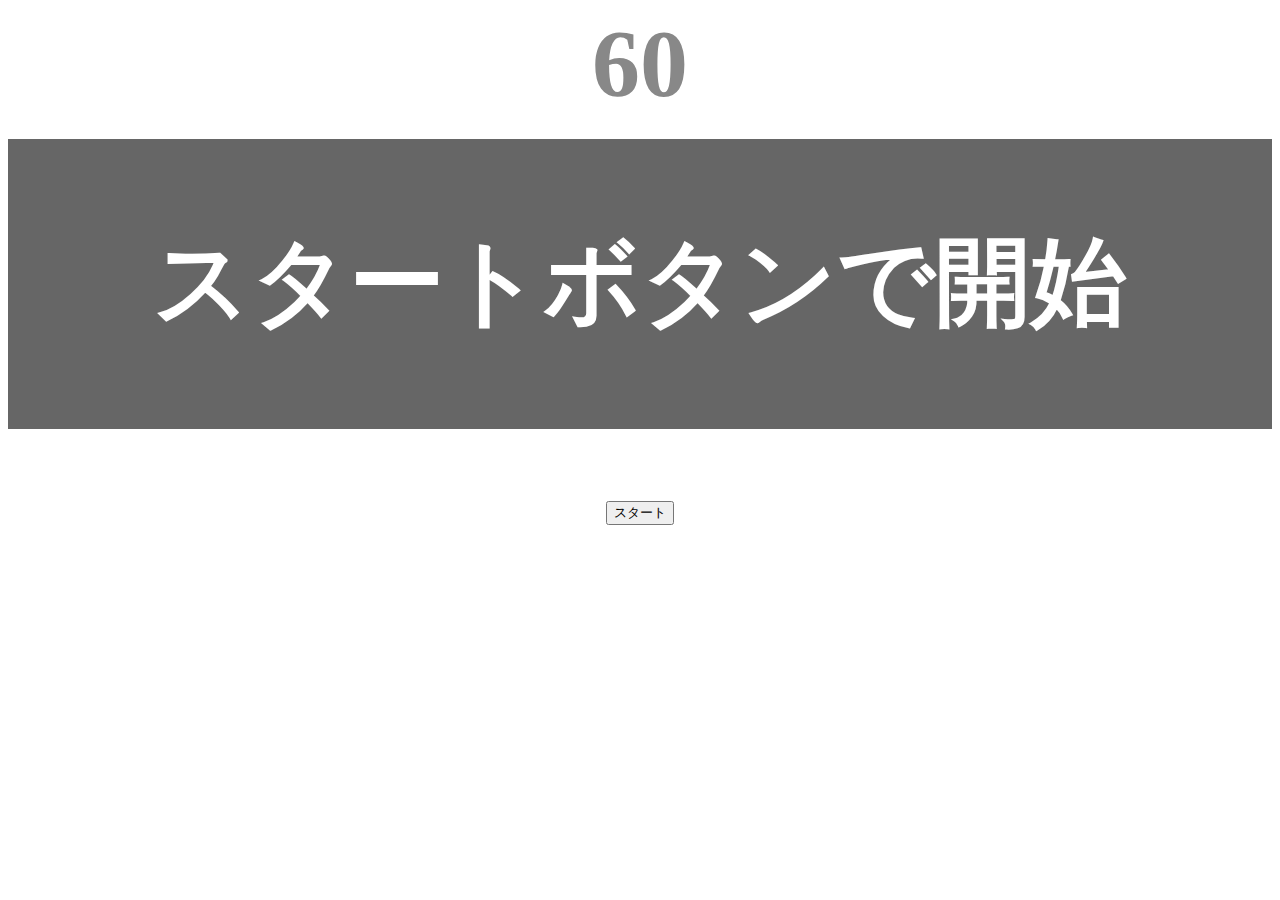
<file: kadai_001/index.html>
<!DOCTYPE html>
<html lang="ja">
  <head>
    <title>タイピングゲーム</title>
    <meta charset="UTF-8">
    <meta name="description" content="【JavaScript応用編】簡易的なタイピングゲームです。">
    <meta name="viewport" content="width=device-width, initial-scale=1.0">
    <link rel="stylesheet" href="style.css">
</head>
<body>
  <p id="count" class="count">60</p>

  <div id="wrap" class="wrap">
    <span id="typed" class="typed"></span>
    <span id="untyped"></span>
  </div>

  <p id="typecount" class="typecount" style="display: none;">0</p>

  <button id="start">スタート</button>

  <script type="text/javascript" src="main.js"></script>
</body>
</html>
</file>
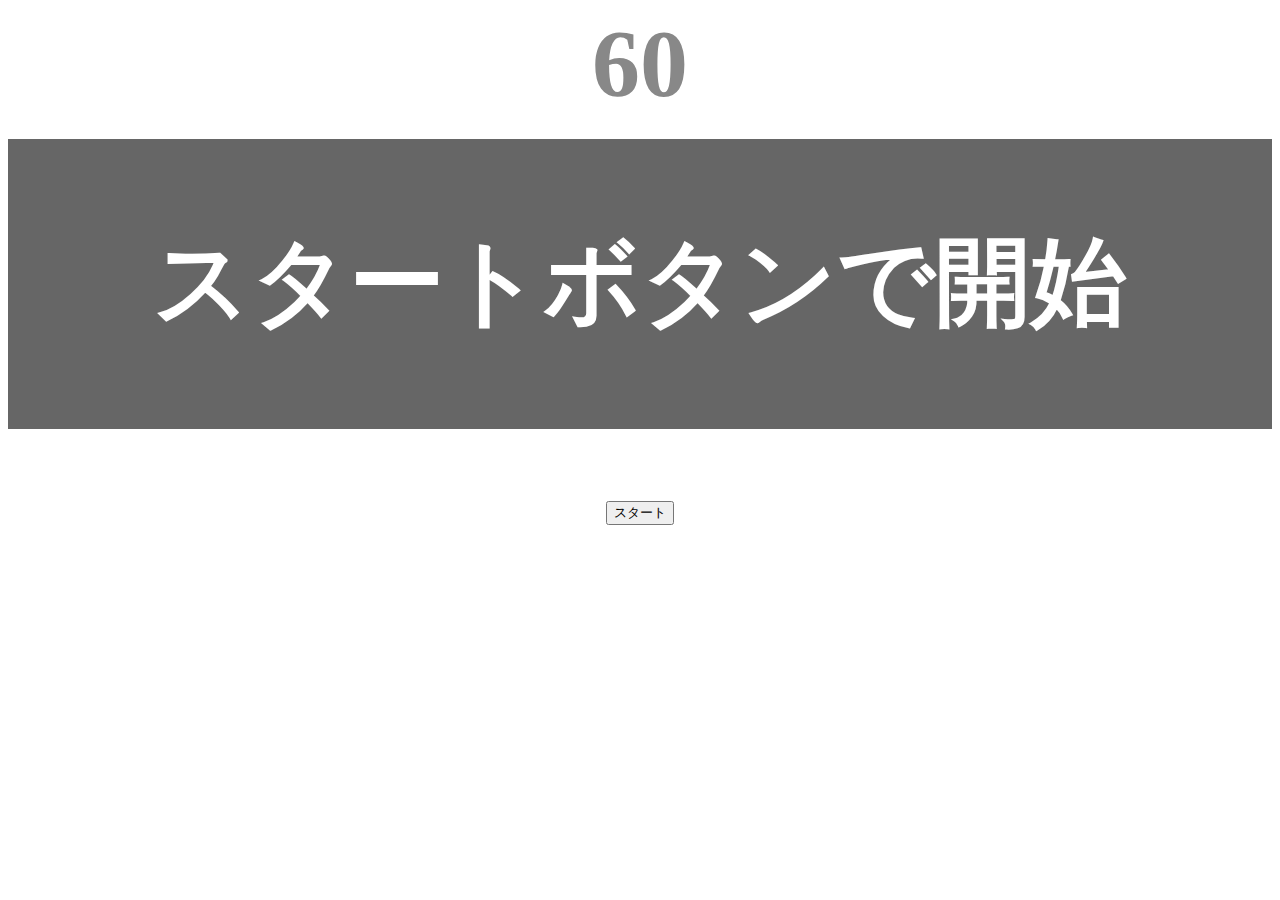
<file: kadai_tutorial_output/index.html>
<!DOCTYPE html>
<html lang="ja">
  <head>
    <title>タイピングゲーム</title>
    <meta charset="UTF-8">
    <meta name="description" content="【JavaScript応用編】簡易的なタイピングゲームです。">
    <meta name="viewport" content="width=device-width, initial-scale=1.0">
    <link rel="stylesheet" href="style.css">
</head>
<body>
  <p id="count" class="count">60</p>

  <div id="wrap" class="wrap">
    <span id="typed" class="typed"></span>
    <span id="untyped"></span>
  </div>

  <button id="start">スタート</button>

  <script type="text/javascript" src="main.js"></script>
</body>
</html>
</file>
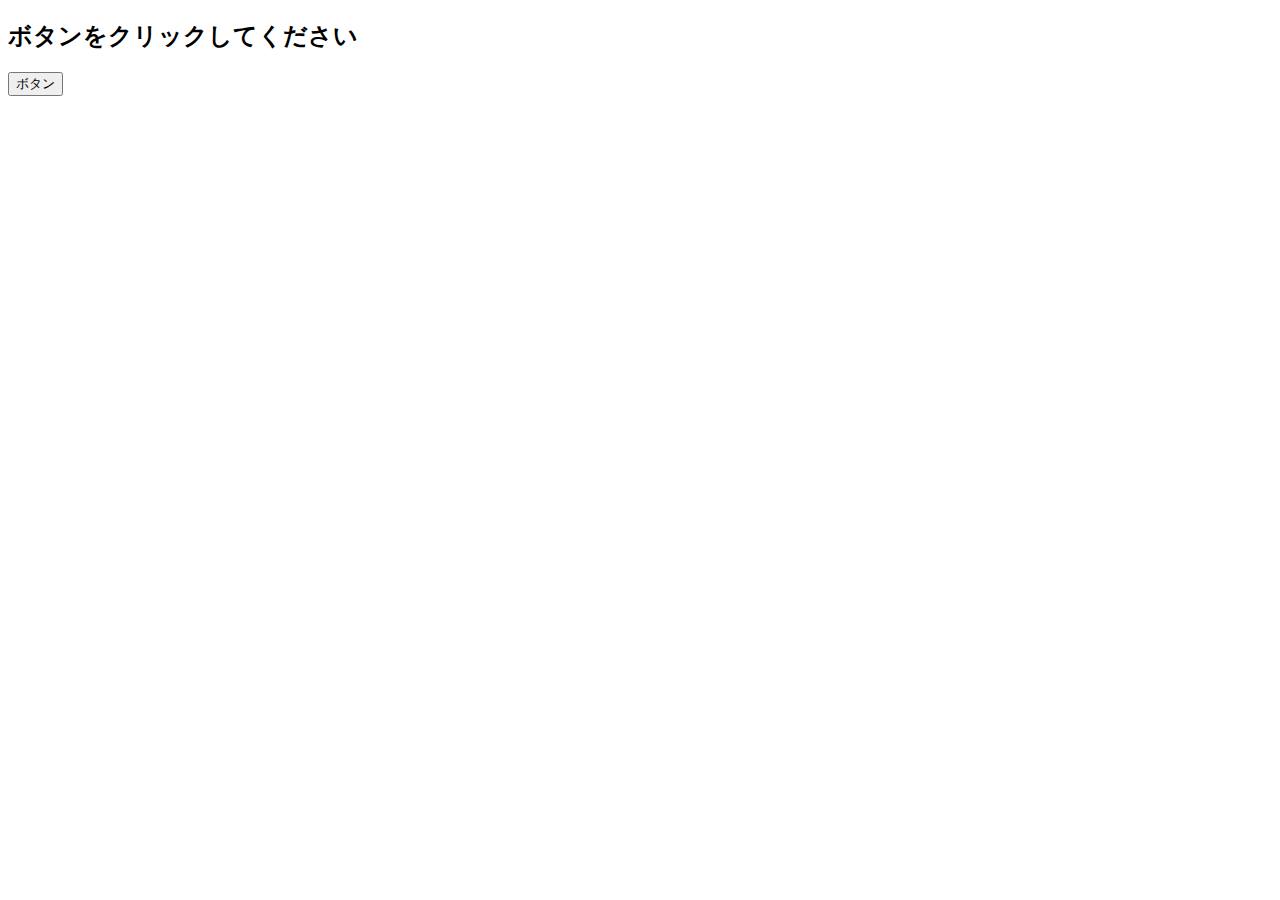
<file: kadai_020/event.html>
<!DOCTYPE html>
<html lang="ja">
<head>
  <title>JavaScriptの基礎を学ぼう_20章課題</title>                                 
  <meta charset="UTF-8">
</head>
<body>
    <h2 id="text">ボタンをクリックしてください</h2>
    <button id="btn">ボタン</button>
    <script src="event.js"></script>
</body>
</html>
</file>
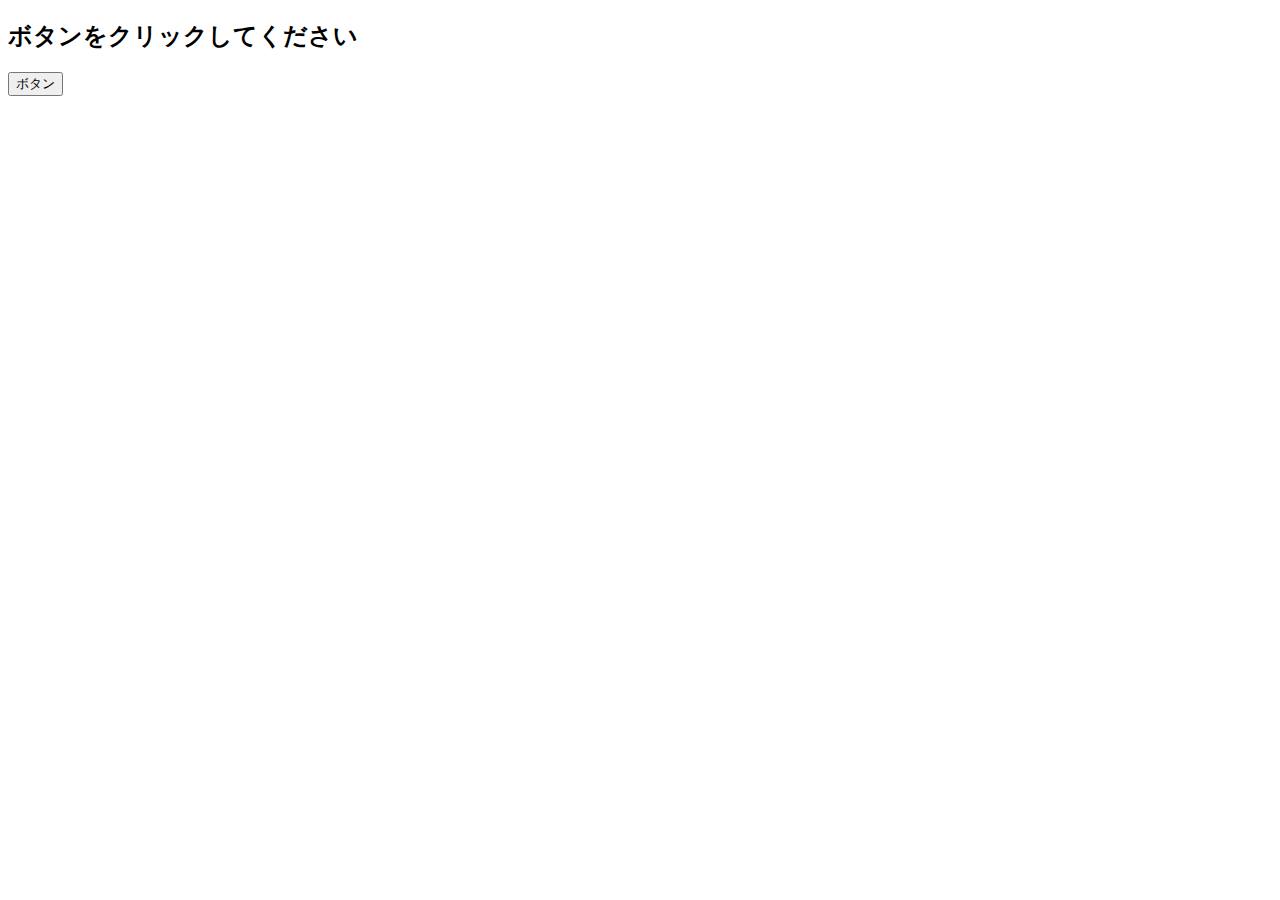
<file: kadai_021/event.html>
<!DOCTYPE html>
<html lang="ja">
  <head>
    <title>JavaScriptの基礎を学ぼう_21章課題</title>
    <meta charset="UTF-8" />
  </head>
  <body>
    <h2 id="text">ボタンをクリックしてください</h2>
    <button id="btn">ボタン</button>
    <script src="event.js"></script>
  </body>
</html>
</file>
<file: kadai_001/style.css>
body {
  font-size: 6em;
  text-align: center;
}

.count {
  margin: 0;
  font-weight: bold;
  color: #888;
}

.wrap {
  margin-top: 20px;
  padding: 80px 40px 80px 40px;
  background-color: #666;
  font-weight: bold;
  color: #fff;
}

.typed {
  color: lightgreen;
}

.mistyped {
  background-color: red;
}

.typecount{
  margin: 0;
  font-weight: bold;
  color: #888;
}
</file>
<file: kadai_tutorial_output/style.css>
body {
  font-size: 6em;
  text-align: center;
}

.count {
  margin: 0;
  font-weight: bold;
  color: #888;
}

.wrap {
  margin-top: 20px;
  padding: 80px 40px 80px 40px;
  background-color: #666;
  font-weight: bold;
  color: #fff;
}

.typed {
  color: lightgreen;
}

.mistyped {
  background-color: red;
}
</file>
